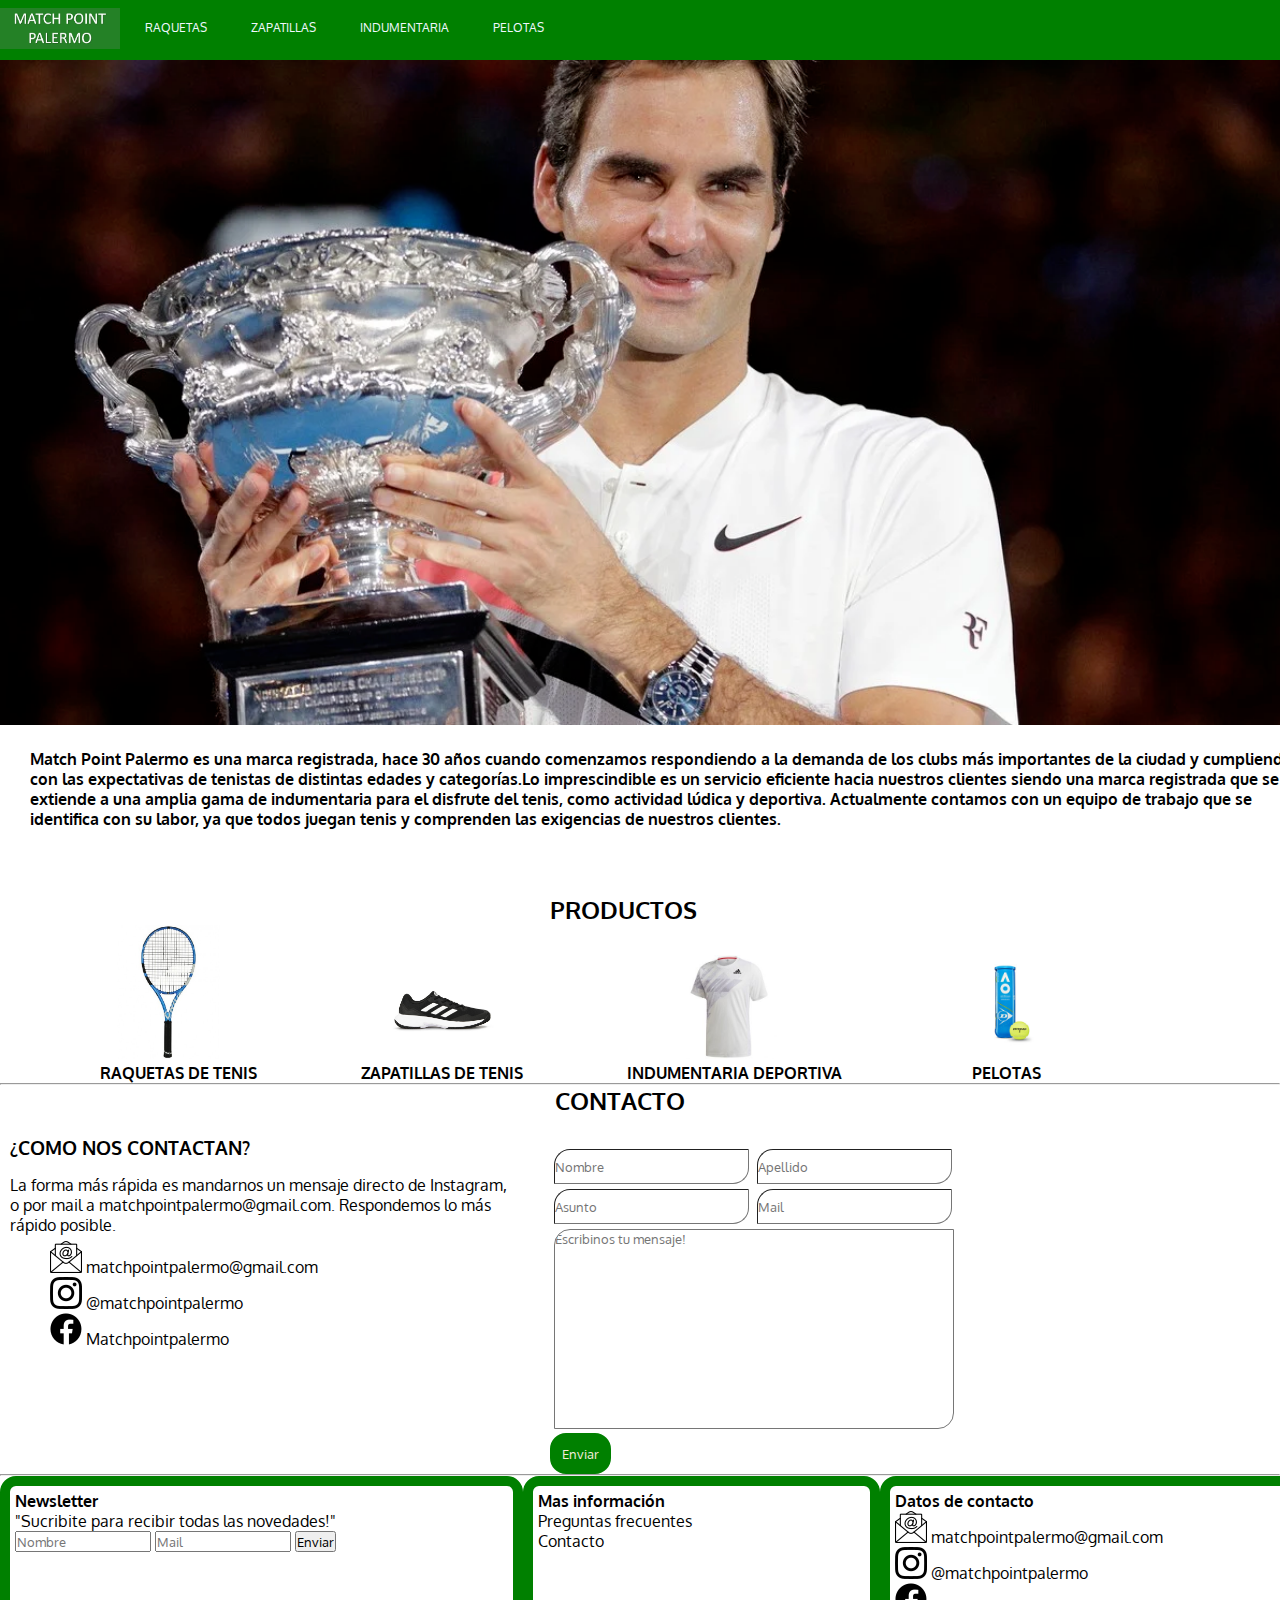
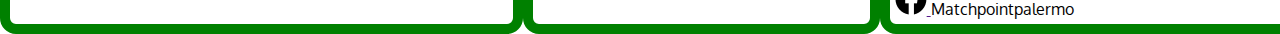
<file: index.html>
<!DOCTYPE html>
<html lang="en">
<head>
    <meta charset="UTF-8">
    <meta http-equiv="X-UA-Compatible" content="IE=edge">
    <meta name="viewport" content="width=device-width, initial-scale=1.0">
    <title>Match Point Palermo</title>
    <link rel="stylesheet" href="./css/style.css">
    <link rel="shortcut icon" href="./assets/img/tennis-balls.png" type="image/x-icon">
    <link href="https://fonts.googleapis.com/css2?family=Oxygen&display=swap" rel="stylesheet">
</head>
<body>
    <header>
        <div class="logo">
            <a href="./index.html"><img src="./assets/img/NUEVO-LOGO-MATCH-POINT-PALERMO.jpg"></a>
        </div>
        <nav class="menu">
            <ul class="los5html">
                <li><a href="./pages/raquetas.html">RAQUETAS</a></li>
                <li><a href="./pages/calzado.html">ZAPATILLAS</a></li>
                <li><a href="./pages/indumentaria.html">INDUMENTARIA</a></li>
                <li><a href="./pages/pelotastenis.html">PELOTAS</a></li>
            </ul>
        </nav>
    </header>
    <img src="./assets/img/federer-australian-open-2017.png" class="federer-campeon">
    <main>
        <section class="section-principal">
            <article>
                <div class="marca">
                <p>
                    Match Point Palermo es una marca registrada, hace 30 años cuando comenzamos respondiendo a la demanda de los clubs más importantes de la ciudad y cumpliendo con las expectativas de tenistas de distintas edades y categorías.Lo imprescindible es un servicio eficiente hacia nuestros clientes siendo una marca registrada que se extiende a una amplia gama de indumentaria para el disfrute del tenis, como actividad lúdica y deportiva. Actualmente contamos con un equipo de trabajo que se identifica con su labor, ya que todos juegan tenis y comprenden las exigencias de nuestros clientes.
                </p>
                </div>
            </article>
        </section>
        <section class="todos-los-productos">
            <div>
            <section class="titulo-productos">
                <h2>PRODUCTOS</h2>
            </section>
            </div>
            <div class="contenedor-productos">
            <section class="section-productos">
                <div>
                <section class="section-productosRaquetas">
                   <img src="./assets/img/raqueta-babolat-pure-drive-300gr.jpg"><h4>RAQUETAS DE TENIS</h4>
                </section>
                </div>
                <div>
                <section class="section-productosZapatillas">
                    <img src="./assets/img/Adidas.jpg"><h4>ZAPATILLAS DE TENIS</h4>
                </section>
                </div>
                <div>
                <section class="section-productosIndumentaria">
                     <img src="./assets/img/remera-tenis-hombre-adidas-flif-print-t-hr-a-gg3744-5.jpg"><h4>INDUMENTARIA DEPORTIVA</h4>
                </section>
                </div>
                <div>
                <section class="section-productosPelotas">
                    <img src="./assets/img/pelotas-australian-open.jpg"><h4>PELOTAS</h4>
                </section>   
                </div>            
            </section>            
            </div>
            <hr>                    
        </section>
        <section class="section-contacto">
            <div>
                <section class="section-contacto-titulo">
                    <h2>CONTACTO</h2>
                    <br>
                </section>
            </div>
            <div>
                <section class="section2-contacto">
                    <div>
                    <section class="section2-contacto-texto">
                        <h3>¿COMO NOS CONTACTAN?</h3>
                        <p>La forma más rápida es mandarnos un mensaje directo de Instagram, o por mail a matchpointpalermo@gmail.com. Respondemos lo más rápido posible.</p>
                        <ul>
                            <li><img src="./assets/img/email2.png"> matchpointpalermo@gmail.com</li>
                            <li><img src="./assets/img/instagram2.png"> @matchpointpalermo</li>
                            <li><img src="./assets/img/facebook2.png"> Matchpointpalermo</li>
                        </ul>                    
                    </section>
                    <section class="section3-contacto-formulario">
                        <form>
                            <div>
                                <label for="nombre"></label>
                                <input class="contactoFormularioPartes" type="text" placeholder="Nombre" name="nombre">
                                <label for="apellido"></label>
                                <input class="contactoFormularioPartes" type="text" placeholder="Apellido" name="apellido">
                            </div>
                            <div>
                                <label for="asunto"></label>
                                <input class="contactoFormularioPartesDos" type="text" placeholder="Asunto" name="asunto">
                                <label for="email"></label>
                                <input class="contactoFormularioPartesDos" type="text" placeholder="Mail" name="email">
                            </div>
                            <div>
                                <label for="comentario"></label>
                                <textarea name="comentario" id="" cols="50" rows="20" placeholder="Escribinos tu mensaje!"></textarea>
                            </div>
                            <input class="botonEnviar" type="submit" value="Enviar">
                        </form>
                    </section>
                    </div>
                </section>
            </div>
        </section>       
    </main>
    <hr>
    <footer>
        <section class="news">
            <h4>Newsletter</h4>
            "Sucribite para recibir todas las novedades!"
            <div>
                <form>
                    <label class="newsletterform_margin" for="nombre"></label>
                    <input class="newsletterForm" type="text" placeholder="Nombre" name="nombre">
                    <label for="email"></label>
                    <input class="newsletterFormDos" type="email" placeholder="Mail" name="email" required="">
                    <input class="enviar" type="submit" value="Enviar">
                </form>
            </div>
        </section>
        <section class="preguntasFrecuentes">
            <h4>Mas información</h4>
            <ul>
                <li class="preguntasFrecuentes__1">
                    <a href="">Preguntas frecuentes</a>
                </li>
                <li class="preguntasFrecuentes__2">
                    <a href="">Contacto</a>
                </li>
            </ul>
        </section>
        <section class="datos">
            <h4>Datos de contacto</h4>
            <ul>
                <li><img src="./assets/img/email2.png"> matchpointpalermo@gmail.com</li> <!--Aca va la dirección de mail del local de tenis y un icono de email-->
                <li><a href=""><img src="./assets/img/instagram2.png"></a> @matchpointpalermo</li> <!--Aca iria el perfil comercial de instagram y el icono de ig-->
                <li><a href=""><!--Aca iría la fanpage de facebook-->
                    <img src="./assets/img/facebook2.png"><!--Acá iría el icono de facebook-->
                </a>
                Matchpointpalermo 
                </li> 
            </ul>
        </section>
    </footer>
</body>
</html>
</file>
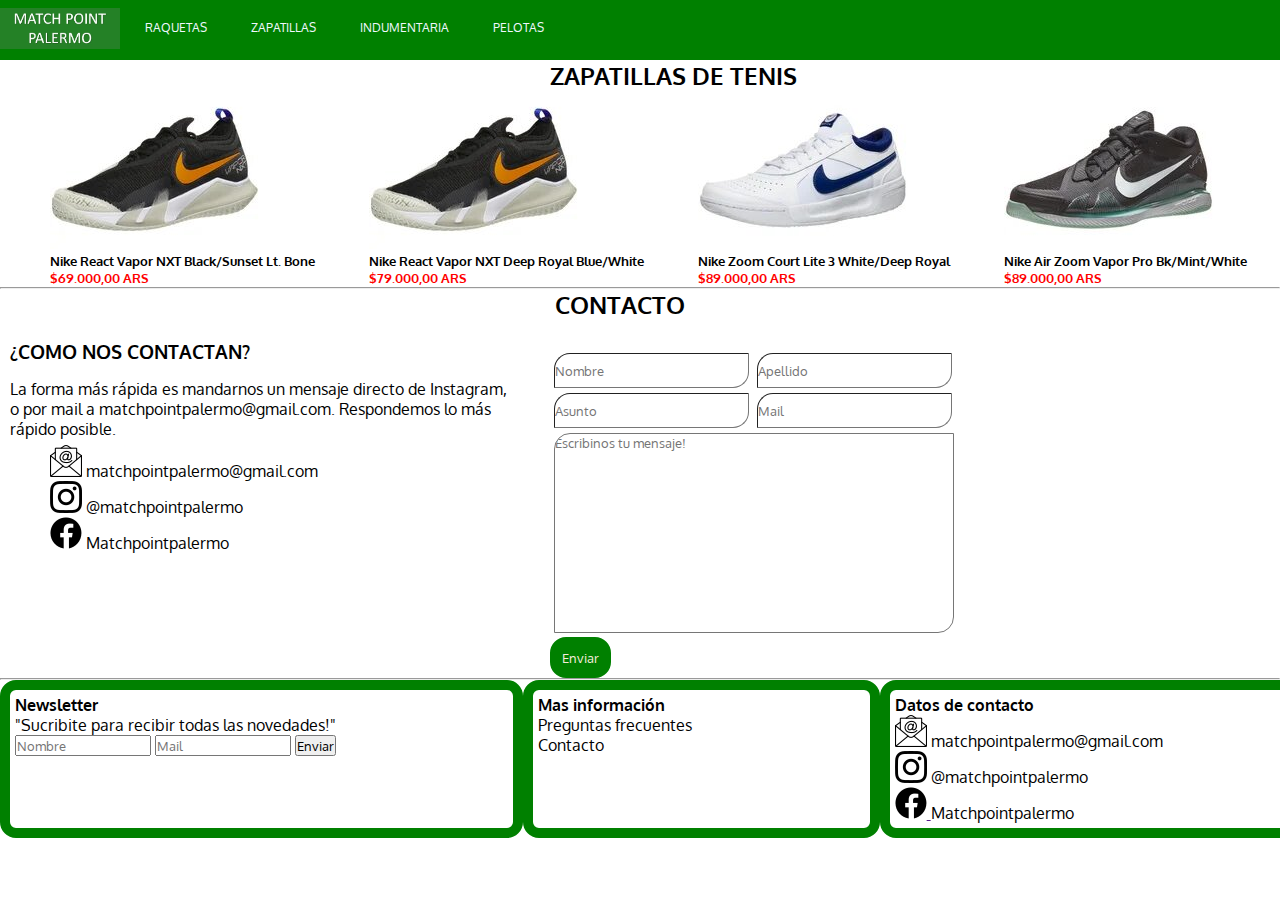
<file: pages/calzado.html>
<!DOCTYPE html>
<html lang="en">
<head>
    <meta charset="UTF-8">
    <meta http-equiv="X-UA-Compatible" content="IE=edge">
    <meta name="viewport" content="width=device-width, initial-scale=1.0">
    <title>Zapatillas de tenis</title>
    <link rel="stylesheet" href="../css/style.css">
    <link rel="shortcut icon" href="../assets/img/tennis-balls.png" type="image/x-icon">
    <link href="https://fonts.googleapis.com/css2?family=Oxygen&display=swap" rel="stylesheet">
</head>
<body>
    <header>
        <div class="logo">
            <a href="../index.html"><img src="../assets/img/NUEVO-LOGO-MATCH-POINT-PALERMO.jpg"></a>
        </div>
        <nav class="menu">
            <ul class="los5html">
                <li><a href="../pages/raquetas.html">RAQUETAS</a></li>
                <li><a href="../pages/calzado.html">ZAPATILLAS</a></li>
                <li><a href="../pages/indumentaria.html">INDUMENTARIA</a></li>
                <li><a href="../pages/pelotastenis.html">PELOTAS</a></li>
            </ul>
        </nav>
    </header>
    <main>
        <section class="todos-los-productos">
            <div>
            <section class="titulo-productos">
                <h2>ZAPATILLAS DE TENIS</h2>
            </section>
            </div>
            <div class="contenedor-calzado">
                <section class="section-calzado">
                    <div>
                    <section class="section-calzadoModeloUno">
                       <img src="../assets/img/zapatillas/zapatilla-nike-react-vapor-nxt-black-sunset-lt-bone-mens-shoe.jpg">
                       <h4>Nike React Vapor NXT Black/Sunset Lt. Bone</h4>
                       <h5><span>$69.000,00 ARS</span></h5>
                    </section>
                    </div>
                    <div>
                    <section class="section-calzadoModeloDos">
                        <img src="../assets/img/zapatillas/zapatilla-nike-react-vapor-nxt-black-sunset-lt-bone-mens-shoe.jpg">
                        <h4>Nike React Vapor NXT Deep Royal Blue/White</h4>
                        <h5><span>$79.000,00 ARS</span></h5>
                    </section>
                    </div>
                    <div>
                    <section class="section-calzadoModeloTres">
                         <img src="../assets/img/zapatillas/zapatilla-nike-zoom-court-lite-3-white-deep-royal-mens-shoe.jpg">
                         <h4>Nike Zoom Court Lite 3 White/Deep Royal</h4>
                         <h5><span>$89.000,00 ARS</span></h5>
                    </section>
                    </div>
                    <div>
                    <section class="section-calzadoModeloCuatro">
                        <img src="../assets/img/zapatillas/zapatilla-nike-air-zoom-vapor-pro-bk-mint-white-mens-shoe.jpg">
                        <h4>Nike Air Zoom Vapor Pro Bk/Mint/White</h4>
                        <h5><span>$89.000,00 ARS</span></h5>
                </section>   
                </div>            
            </section>            
            </div>                      
        </section>
        <hr>
        <section class="section-contacto">
            <div>
                <section class="section-contacto-titulo">
                    <h2>CONTACTO</h2>
                    <br>
                </section>
            </div>
            <div>
                <section class="section2-contacto">
                    <div>
                    <section class="section2-contacto-texto">
                        <h3>¿COMO NOS CONTACTAN?</h3>
                        <p>La forma más rápida es mandarnos un mensaje directo de Instagram, o por mail a matchpointpalermo@gmail.com. Respondemos lo más rápido posible.</p>
                        <ul>
                            <li><img src="../assets/img/email2.png"> matchpointpalermo@gmail.com</li>
                            <li><img src="../assets/img/instagram2.png"> @matchpointpalermo</li>
                            <li><img src="../assets/img/facebook2.png"> Matchpointpalermo</li>
                        </ul>                    
                    </section>
                    <section class="section3-contacto-formulario">
                        <form>
                            <div>
                                <label for="nombre"></label>
                                <input class="contactoFormularioPartes" type="text" placeholder="Nombre" name="nombre">
                                <label for="apellido"></label>
                                <input class="contactoFormularioPartes" type="text" placeholder="Apellido" name="apellido">
                            </div>
                            <div>
                                <label for="asunto"></label>
                                <input class="contactoFormularioPartesDos" type="text" placeholder="Asunto" name="asunto">
                                <label for="email"></label>
                                <input class="contactoFormularioPartesDos" type="text" placeholder="Mail" name="email">
                            </div>
                            <div>
                                <label for="comentario"></label>
                                <textarea name="comentario" id="" cols="50" rows="20" placeholder="Escribinos tu mensaje!"></textarea>
                            </div>
                            <input class="botonEnviar" type="submit" value="Enviar">
                        </form>
                    </section>
                    </div>
                </section>
            </div>
        </section>       
    </main>
    <hr>
    <footer>
        <section class="news">
            <h4>Newsletter</h4>
            "Sucribite para recibir todas las novedades!"
            <div>
                <form>
                    <label class="newsletterform_margin" for="nombre"></label>
                    <input class="newsletterForm" type="text" placeholder="Nombre" name="nombre">
                    <label for="email"></label>
                    <input class="newsletterFormDos" type="email" placeholder="Mail" name="email" required="">
                    <input class="enviar" type="submit" value="Enviar">
                </form>
            </div>
        </section>
        <section class="preguntasFrecuentes">
            <h4>Mas información</h4>
            <ul>
                <li class="preguntasFrecuentes__1">
                    <a href="">Preguntas frecuentes</a>
                </li>
                <li class="preguntasFrecuentes__2">
                    <a href="">Contacto</a>
                </li>
            </ul>
        </section>
        <section class="datos">
            <h4>Datos de contacto</h4>
            <ul>
                <li><img src="../assets/img/email2.png"> matchpointpalermo@gmail.com</li> <!--Aca va la dirección de mail del local de tenis y un icono de email-->
                <li><a href=""><img src="../assets/img/instagram2.png"></a> @matchpointpalermo</li> <!--Aca iria el perfil comercial de instagram y el icono de ig-->
                <li><a href=""><!--Aca iría la fanpage de facebook-->
                    <img src="../assets/img/facebook2.png"><!--Acá iría el icono de facebook-->
                </a>
                Matchpointpalermo 
                </li> 
            </ul>
        </section>
    </footer>
</body>
</html>
</file>
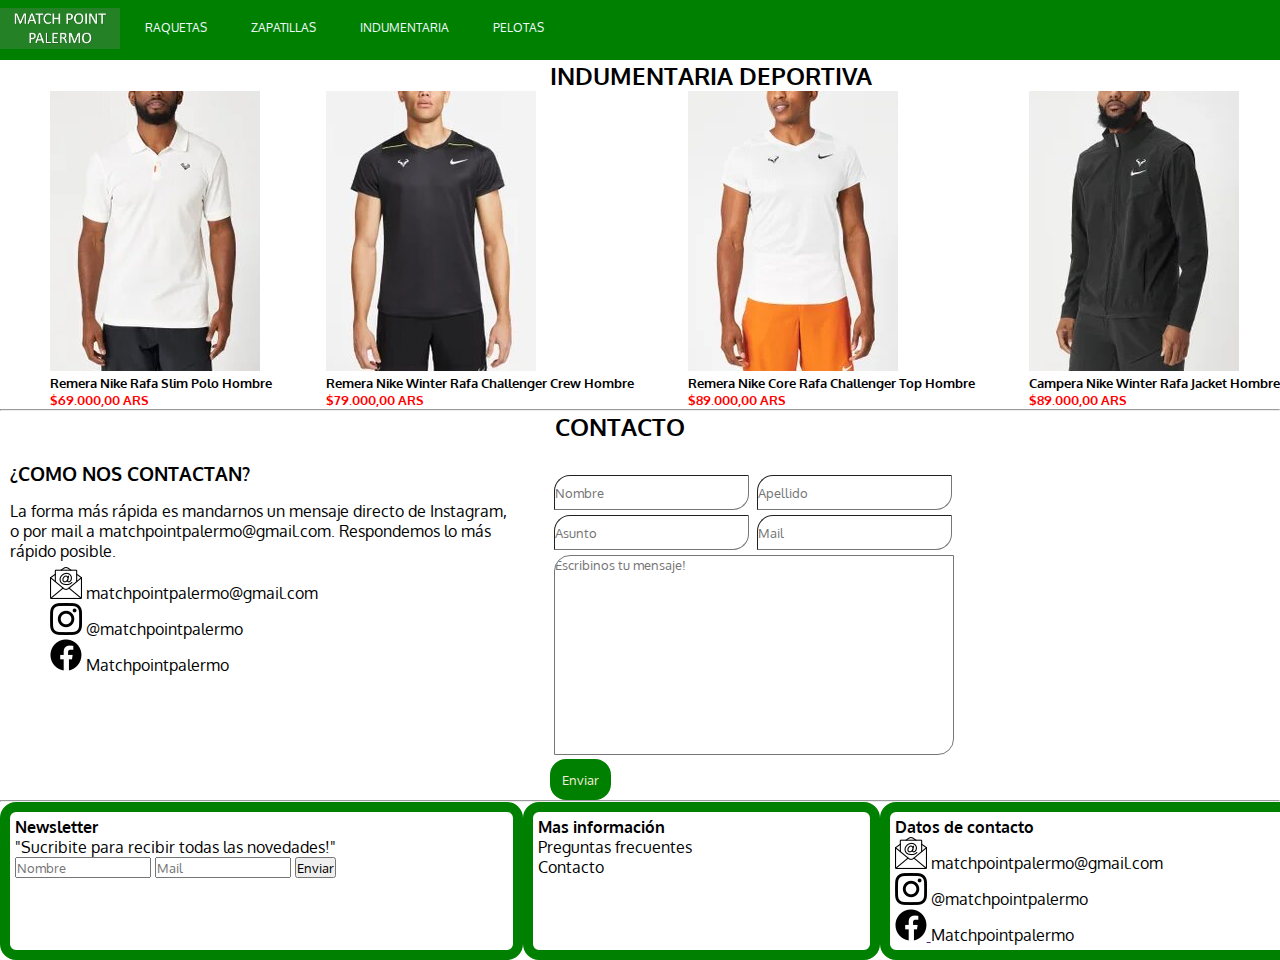
<file: pages/indumentaria.html>
<!DOCTYPE html>
<html lang="en">
<head>
    <meta charset="UTF-8">
    <meta http-equiv="X-UA-Compatible" content="IE=edge">
    <meta name="viewport" content="width=device-width, initial-scale=1.0">
    <title>Indumentaria Deportiva</title>
    <link rel="stylesheet" href="../css/style.css">
    <link rel="shortcut icon" href="../assets/img/tennis-balls.png" type="image/x-icon">
    <link href="https://fonts.googleapis.com/css2?family=Oxygen&display=swap" rel="stylesheet">
</head>
<body>
    <header>
        <div class="logo">
            <a href="../index.html"><img src="../assets/img/NUEVO-LOGO-MATCH-POINT-PALERMO.jpg"></a>
        </div>
        <nav class="menu">
            <ul class="los5html">
                <li><a href="../pages/raquetas.html">RAQUETAS</a></li>
                <li><a href="../pages/calzado.html">ZAPATILLAS</a></li>
                <li><a href="../pages/indumentaria.html">INDUMENTARIA</a></li>
                <li><a href="../pages/pelotastenis.html">PELOTAS</a></li>
            </ul>
        </nav>
    </header>
    <main>
        <section class="todos-los-productos">
            <div>
            <section class="titulo-productos">
                <h2>INDUMENTARIA DEPORTIVA</h2>
            </section>
            </div>
            <div class="contenedor-indumentaria">
                <section class="section-indumentaria">
                    <div>
                    <section class="section-indumentariaModeloUno">
                       <img src="../assets/img/indumentaria/remera-nike-mens-Rafa-Slim-Polo.jpg">
                       <h4>Remera Nike Rafa Slim Polo Hombre </h4>
                       <h5><span>$69.000,00 ARS</span></h5>
                    </section>
                    </div>
                    <div>
                    <section class="section-indumentariaModeloDos">
                        <img src="../assets/img/indumentaria/remera-nike-mens-winter-rafa-challenger-crew.jpg">
                        <h4>Remera Nike Winter Rafa Challenger Crew Hombre</h4>
                        <h5><span>$79.000,00 ARS</span></h5>
                    </section>
                    </div>
                    <div>
                    <section class="section-indumentariaModeloTres">
                         <img src="../assets/img/indumentaria/remera-nike-mens-core-rafa-challenger-top.jpg">
                         <h4>Remera Nike Core Rafa Challenger Top Hombre</h4>
                         <h5><span>$89.000,00 ARS</span></h5>
                    </section>
                    </div>
                    <div>
                    <section class="section-indumentariaModeloCuatro">
                        <img src="../assets/img/indumentaria/remera-nike-mens-winter-rafa-jacket.jpg">
                        <h4>Campera Nike Winter Rafa Jacket Hombre</h4>
                        <h5><span>$89.000,00 ARS</span></h5>
                </section>   
                </div>            
            </section>            
            </div>                     
        </section>
        <hr>
        <section class="section-contacto">
            <div>
                <section class="section-contacto-titulo">
                    <h2>CONTACTO</h2>
                    <br>
                </section>
            </div>
            <div>
                <section class="section2-contacto">
                    <div>
                    <section class="section2-contacto-texto">
                        <h3>¿COMO NOS CONTACTAN?</h3>
                        <p>La forma más rápida es mandarnos un mensaje directo de Instagram, o por mail a matchpointpalermo@gmail.com. Respondemos lo más rápido posible.</p>
                        <ul>
                            <li><img src="../assets/img/email2.png"> matchpointpalermo@gmail.com</li>
                            <li><img src="../assets/img/instagram2.png"> @matchpointpalermo</li>
                            <li><img src="../assets/img/facebook2.png"> Matchpointpalermo</li>
                        </ul>                    
                    </section>
                    <section class="section3-contacto-formulario">
                        <form>
                            <div>
                                <label for="nombre"></label>
                                <input class="contactoFormularioPartes" type="text" placeholder="Nombre" name="nombre">
                                <label for="apellido"></label>
                                <input class="contactoFormularioPartes" type="text" placeholder="Apellido" name="apellido">
                            </div>
                            <div>
                                <label for="asunto"></label>
                                <input class="contactoFormularioPartesDos" type="text" placeholder="Asunto" name="asunto">
                                <label for="email"></label>
                                <input class="contactoFormularioPartesDos" type="text" placeholder="Mail" name="email">
                            </div>
                            <div>
                                <label for="comentario"></label>
                                <textarea name="comentario" id="" cols="50" rows="20" placeholder="Escribinos tu mensaje!"></textarea>
                            </div>
                            <input class="botonEnviar" type="submit" value="Enviar">
                        </form>
                    </section>
                    </div>
                </section>
            </div>
        </section>       
    </main>
    <hr>
    <footer>
        <section class="news">
            <h4>Newsletter</h4>
            "Sucribite para recibir todas las novedades!"
            <div>
                <form>
                    <label class="newsletterform_margin" for="nombre"></label>
                    <input class="newsletterForm" type="text" placeholder="Nombre" name="nombre">
                    <label for="email"></label>
                    <input class="newsletterFormDos" type="email" placeholder="Mail" name="email" required="">
                    <input class="enviar" type="submit" value="Enviar">
                </form>
            </div>
        </section>
        <section class="preguntasFrecuentes">
            <h4>Mas información</h4>
            <ul>
                <li class="preguntasFrecuentes__1">
                    <a href="">Preguntas frecuentes</a>
                </li>
                <li class="preguntasFrecuentes__2">
                    <a href="">Contacto</a>
                </li>
            </ul>
        </section>
        <section class="datos">
            <h4>Datos de contacto</h4>
            <ul>
                <li><img src="../assets/img/email2.png"> matchpointpalermo@gmail.com</li> <!--Aca va la dirección de mail del local de tenis y un icono de email-->
                <li><a href=""><img src="../assets/img/instagram2.png"></a> @matchpointpalermo</li> <!--Aca iria el perfil comercial de instagram y el icono de ig-->
                <li><a href=""><!--Aca iría la fanpage de facebook-->
                    <img src="../assets/img/facebook2.png"><!--Acá iría el icono de facebook-->
                </a>
                Matchpointpalermo 
                </li> 
            </ul>
        </section>
    </footer>
</body>
</html>
</file>
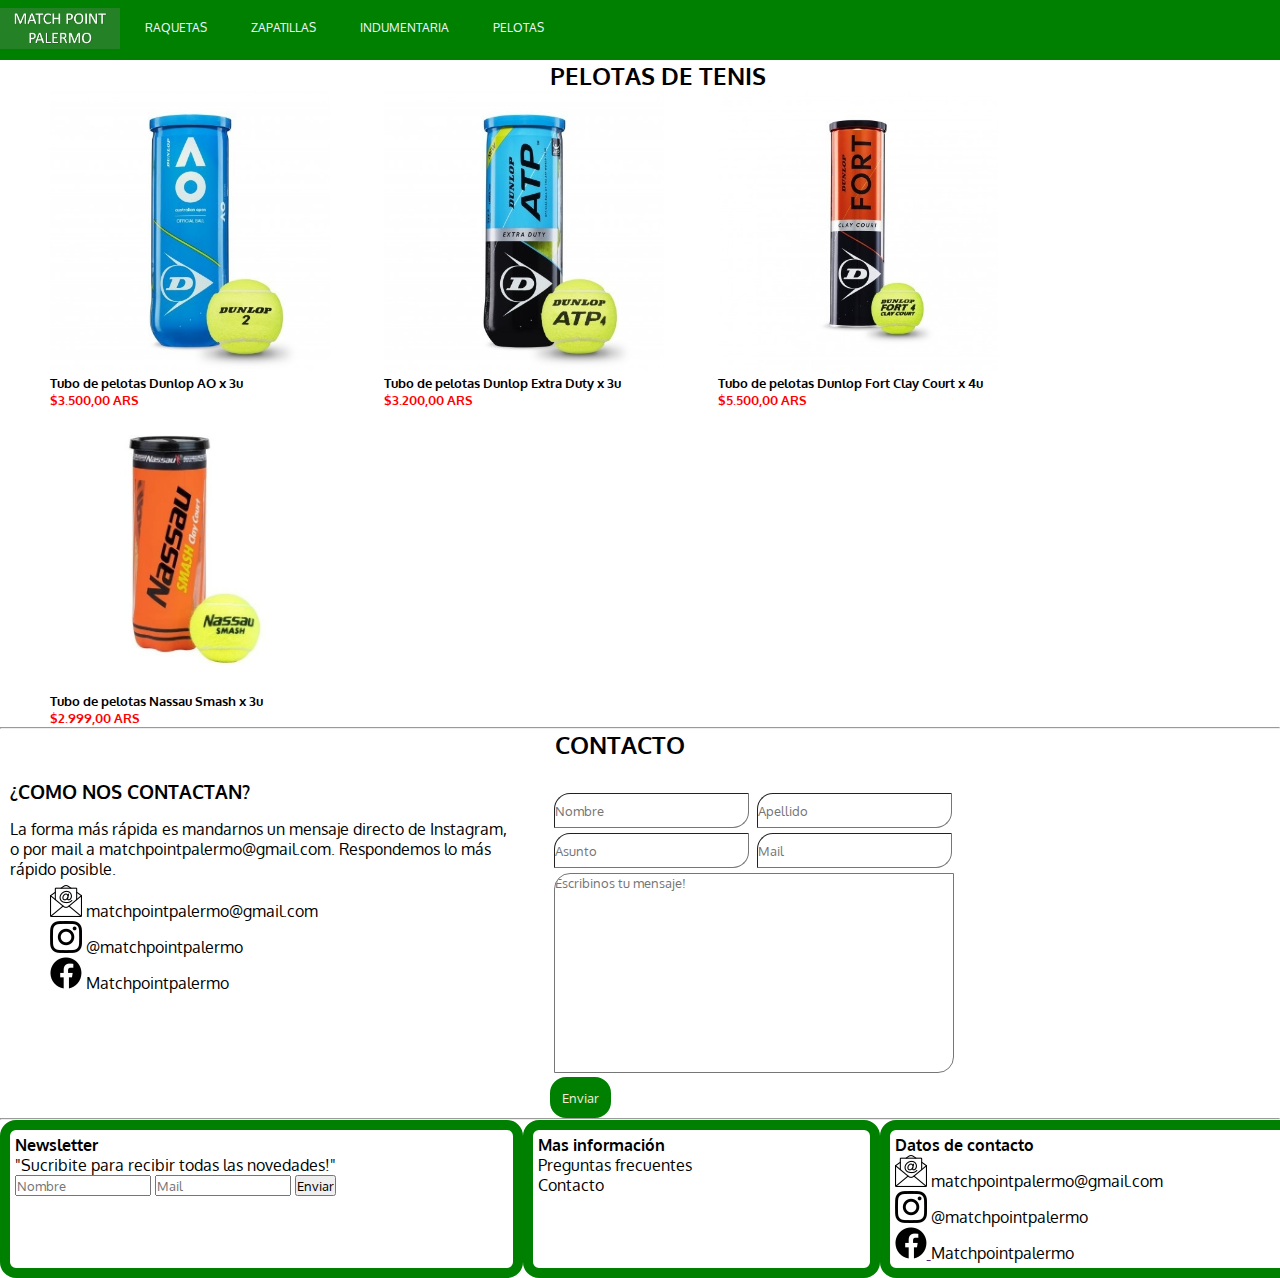
<file: pages/pelotastenis.html>
<!DOCTYPE html>
<html lang="en">
<head>
    <meta charset="UTF-8">
    <meta http-equiv="X-UA-Compatible" content="IE=edge">
    <meta name="viewport" content="width=device-width, initial-scale=1.0">
    <title>Pelotas de tenis</title>
    <link rel="stylesheet" href="../css/style.css">
    <link rel="shortcut icon" href="../assets/img/tennis-balls.png" type="image/x-icon">
    <link href="https://fonts.googleapis.com/css2?family=Oxygen&display=swap" rel="stylesheet">
</head>
<body>
    <header>
        <div class="logo">
            <a href="../index.html"><img src="../assets/img/NUEVO-LOGO-MATCH-POINT-PALERMO.jpg"></a>
        </div>
        <nav class="menu">
            <ul class="los5html">
                <li><a href="../pages/raquetas.html">RAQUETAS</a></li>
                <li><a href="../pages/calzado.html">ZAPATILLAS</a></li>
                <li><a href="../pages/indumentaria.html">INDUMENTARIA</a></li>
                <li><a href="../pages/pelotastenis.html">PELOTAS</a></li>
            </ul>
        </nav>
    </header>
    <main>
        <section class="todos-los-productos">
            <div>
            <section class="titulo-productos">
                <h2>PELOTAS DE TENIS</h2>
            </section>
            </div>
            <div class="contenedor-pelotastenis">
                <section class="section-pelotastenis">
                    <div>
                    <section class="section-pelotastenisModeloUno">
                       <img src="../assets/img/pelotas/pelotas-tenis-dunlop-australian-open-tubox3.jpg">
                       <h4>Tubo de pelotas Dunlop AO x 3u </h4>
                       <h5><span>$3.500,00 ARS</span></h5>
                    </section>
                    </div>
                    <div>
                    <section class="section-pelotastenisModeloDos">
                        <img src="../assets/img/pelotas/pelotas-tenis-dunlop-extra-duty-tubox3.jpg">
                        <h4>Tubo de pelotas Dunlop Extra Duty x 3u</h4>
                        <h5><span>$3.200,00 ARS</span></h5>
                    </section>
                    </div>
                    <div>
                    <section class="section-pelotastenisModeloTres">
                         <img src="../assets/img/pelotas/pelotas-tenis-dunlop-fort-clay-court-tubox4.jpg">
                         <h4>Tubo de pelotas Dunlop Fort Clay Court x 4u</h4>
                         <h5><span>$5.500,00 ARS</span></h5>
                    </section>
                    </div>
                    <div>
                    <section class="section-pelotastenisModeloCuatro">
                        <img src="../assets/img/pelotas/pelotas-tenis-nassau-smash-tubox3.jpg">
                        <h4>Tubo de pelotas Nassau Smash x 3u</h4>
                        <h5><span>$2.999,00 ARS</span></h5>
                </section>   
                </div>            
            </section>            
            </div>                      
        </section>
        <hr>
        <section class="section-contacto">
            <div>
                <section class="section-contacto-titulo">
                    <h2>CONTACTO</h2>
                    <br>
                </section>
            </div>
            <div>
                <section class="section2-contacto">
                    <div>
                    <section class="section2-contacto-texto">
                        <h3>¿COMO NOS CONTACTAN?</h3>
                        <p>La forma más rápida es mandarnos un mensaje directo de Instagram, o por mail a matchpointpalermo@gmail.com. Respondemos lo más rápido posible.</p>
                        <ul>
                            <li><img src="../assets/img/email2.png"> matchpointpalermo@gmail.com</li>
                            <li><img src="../assets/img/instagram2.png"> @matchpointpalermo</li>
                            <li><img src="../assets/img/facebook2.png"> Matchpointpalermo</li>
                        </ul>                    
                    </section>
                    <section class="section3-contacto-formulario">
                        <form>
                            <div>
                                <label for="nombre"></label>
                                <input class="contactoFormularioPartes" type="text" placeholder="Nombre" name="nombre">
                                <label for="apellido"></label>
                                <input class="contactoFormularioPartes" type="text" placeholder="Apellido" name="apellido">
                            </div>
                            <div>
                                <label for="asunto"></label>
                                <input class="contactoFormularioPartesDos" type="text" placeholder="Asunto" name="asunto">
                                <label for="email"></label>
                                <input class="contactoFormularioPartesDos" type="text" placeholder="Mail" name="email">
                            </div>
                            <div>
                                <label for="comentario"></label>
                                <textarea name="comentario" id="" cols="50" rows="20" placeholder="Escribinos tu mensaje!"></textarea>
                            </div>
                            <input class="botonEnviar" type="submit" value="Enviar">
                        </form>
                    </section>
                    </div>
                </section>
            </div>
        </section>       
    </main>
    <hr>
    <footer>
        <section class="news">
            <h4>Newsletter</h4>
            "Sucribite para recibir todas las novedades!"
            <div>
                <form>
                    <label class="newsletterform_margin" for="nombre"></label>
                    <input class="newsletterForm" type="text" placeholder="Nombre" name="nombre">
                    <label for="email"></label>
                    <input class="newsletterFormDos" type="email" placeholder="Mail" name="email" required="">
                    <input class="enviar" type="submit" value="Enviar">
                </form>
            </div>
        </section>
        <section class="preguntasFrecuentes">
            <h4>Mas información</h4>
            <ul>
                <li class="preguntasFrecuentes__1">
                    <a href="">Preguntas frecuentes</a>
                </li>
                <li class="preguntasFrecuentes__2">
                    <a href="">Contacto</a>
                </li>
            </ul>
        </section>
        <section class="datos">
            <h4>Datos de contacto</h4>
            <ul>
                <li><img src="../assets/img/email2.png"> matchpointpalermo@gmail.com</li> <!--Aca va la dirección de mail del local de tenis y un icono de email-->
                <li><a href=""><img src="../assets/img/instagram2.png"></a> @matchpointpalermo</li> <!--Aca iria el perfil comercial de instagram y el icono de ig-->
                <li><a href=""><!--Aca iría la fanpage de facebook-->
                    <img src="../assets/img/facebook2.png"><!--Acá iría el icono de facebook-->
                </a>
                Matchpointpalermo 
                </li> 
            </ul>
        </section>
    </footer>
</body>
</html>
</file>
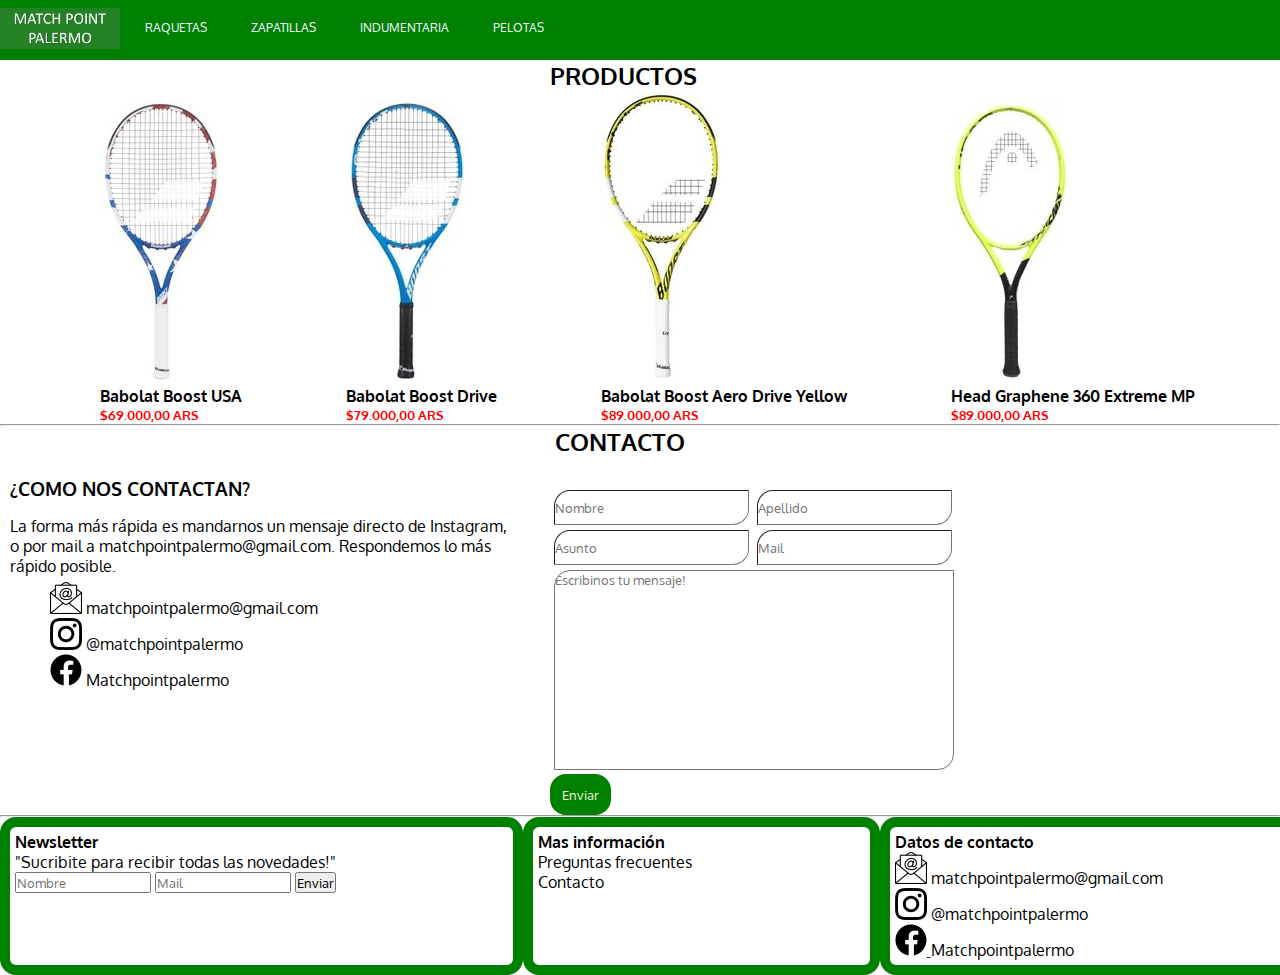
<file: pages/raquetas.html>
<!DOCTYPE html>
<html lang="en">
<head>
    <meta charset="UTF-8">
    <meta http-equiv="X-UA-Compatible" content="IE=edge">
    <meta name="viewport" content="width=device-width, initial-scale=1.0">
    <title>Raquetas de tenis</title>
    <link rel="stylesheet" href="../css/style.css">
    <link rel="shortcut icon" href="../assets/img/tennis-balls.png" type="image/x-icon">
    <link href="https://fonts.googleapis.com/css2?family=Oxygen&display=swap" rel="stylesheet">
</head>
<body>
    <header>
        <div class="logo">
            <a href="../index.html"><img src="../assets/img/NUEVO-LOGO-MATCH-POINT-PALERMO.jpg"></a>
        </div>
        <nav class="menu">
            <ul class="los5html">
                <li><a href="../pages/raquetas.html">RAQUETAS</a></li>
                <li><a href="../pages/calzado.html">ZAPATILLAS</a></li>
                <li><a href="../pages/indumentaria.html">INDUMENTARIA</a></li>
                <li><a href="../pages/pelotastenis.html">PELOTAS</a></li>
            </ul>
        </nav>
    </header>
    <main>
        <section class="todos-los-productos">
            <div>
            <section class="titulo-productos">
                <h2>PRODUCTOS</h2>
            </section>
            </div>
            <div class="contenedor-raquetas">
                <section class="section-raquetas">
                    <div>
                    <section class="section-raquetasModeloUno">
                       <img src="../assets/img/raquetas/raqueta-babolat-boost-usa.jpg">
                       <h4>Babolat Boost USA</h4>
                       <h5><span>$69.000,00 ARS</span></h5>
                    </section>
                    </div>
                    <div>
                    <section class="section-raquetasModeloDos">
                        <img src="../assets/img/raquetas/raqueta-babolat-boost-drive.jpg">
                        <h4>Babolat Boost Drive</h4>
                        <h5><span>$79.000,00 ARS</span></h5>
                    </section>
                    </div>
                    <div>
                    <section class="section-raquetasModeloTres">
                         <img src="../assets/img/raquetas/raqueta-babolat-boost-aero-yellow.jpg">
                         <h4>Babolat Boost Aero Drive Yellow</h4>
                         <h5><span>$89.000,00 ARS</span></h5>
                    </section>
                    </div>
                    <div>
                    <section class="section-raquetasModeloCuatro">
                        <img src="../assets/img/raquetas/raqueta-head-graphene-360-mp.jpg">
                        <h4>Head Graphene 360 Extreme MP</h4>
                        <h5><span>$89.000,00 ARS</span></h5>
                </section>   
                </div>            
            </section>            
            </div>                       
        </section>
        <hr>
        <section class="section-contacto">
            <div>
                <section class="section-contacto-titulo">
                    <h2>CONTACTO</h2>
                    <br>
                </section>
            </div>
            <div>
                <section class="section2-contacto">
                    <div>
                    <section class="section2-contacto-texto">
                        <h3>¿COMO NOS CONTACTAN?</h3>
                        <p>La forma más rápida es mandarnos un mensaje directo de Instagram, o por mail a matchpointpalermo@gmail.com. Respondemos lo más rápido posible.</p>
                        <ul>
                            <li><img src="../assets/img/email2.png"> matchpointpalermo@gmail.com</li>
                            <li><img src="../assets/img/instagram2.png"> @matchpointpalermo</li>
                            <li><img src="../assets/img/facebook2.png"> Matchpointpalermo</li>
                        </ul>                    
                    </section>
                    <section class="section3-contacto-formulario">
                        <form>
                            <div>
                                <label for="nombre"></label>
                                <input class="contactoFormularioPartes" type="text" placeholder="Nombre" name="nombre">
                                <label for="apellido"></label>
                                <input class="contactoFormularioPartes" type="text" placeholder="Apellido" name="apellido">
                            </div>
                            <div>
                                <label for="asunto"></label>
                                <input class="contactoFormularioPartesDos" type="text" placeholder="Asunto" name="asunto">
                                <label for="email"></label>
                                <input class="contactoFormularioPartesDos" type="text" placeholder="Mail" name="email">
                            </div>
                            <div>
                                <label for="comentario"></label>
                                <textarea name="comentario" id="" cols="50" rows="20" placeholder="Escribinos tu mensaje!"></textarea>
                            </div>
                            <input class="botonEnviar" type="submit" value="Enviar">
                        </form>
                    </section>
                    </div>
                </section>
            </div>
        </section>       
    </main>
    <hr>
    <footer>
        <section class="news">
            <h4>Newsletter</h4>
            "Sucribite para recibir todas las novedades!"
            <div>
                <form>
                    <label class="newsletterform_margin" for="nombre"></label>
                    <input class="newsletterForm" type="text" placeholder="Nombre" name="nombre">
                    <label for="email"></label>
                    <input class="newsletterFormDos" type="email" placeholder="Mail" name="email" required="">
                    <input class="enviar" type="submit" value="Enviar">
                </form>
            </div>
        </section>
        <section class="preguntasFrecuentes">
            <h4>Mas información</h4>
            <ul>
                <li class="preguntasFrecuentes__1">
                    <a href="">Preguntas frecuentes</a>
                </li>
                <li class="preguntasFrecuentes__2">
                    <a href="">Contacto</a>
                </li>
            </ul>
        </section>
        <section class="datos">
            <h4>Datos de contacto</h4>
            <ul>
                <li><img src="../assets/img/email2.png"> matchpointpalermo@gmail.com</li> <!--Aca va la dirección de mail del local de tenis y un icono de email-->
                <li><a href=""><img src="../assets/img/instagram2.png"></a> @matchpointpalermo</li> <!--Aca iria el perfil comercial de instagram y el icono de ig-->
                <li><a href=""><!--Aca iría la fanpage de facebook-->
                    <img src="../assets/img/facebook2.png"><!--Acá iría el icono de facebook-->
                </a>
                Matchpointpalermo 
                </li> 
            </ul>
        </section>
    </footer>
</body>
</html>
</file>
<file: css/style.css>
* {
    margin: 0px;
    padding: 0px;
    box-sizing: border-box;
    font-family: 'Oxygen', sans-serif; 
}

header {
    width: 1349px;
    height: 60px;
}

.logo img {
    width: 120px;
    height: 41px;
    position: absolute;
    margin-top: 8px;
}

.menu {
    display: inline-block;
    color: aliceblue;
    background-color: rgb(0, 128, 0);
    font-family: 'Oxygen', sans-serif;
    width: 1349px;
    height: 60px;
    
}

.menu ul li {
    display: inline-block;
    margin-left: -25px;
    margin-right: 25px;
    text-align: center;
    list-style: none;
    padding: 20px; 
    font-size: 12px;
}

.menu ul li a {
    color: aliceblue;
    text-decoration: none;
}

.los5html {
    margin-left: 150px;
}

.federer-campeon {
    width: 1349px;
    height: 665px;
}

main section article .marca {
    width: 388px;
    height: 296px;
    padding-left: 20px;
    padding-top: 20px;
    text-align: left;
    font-weight: 700;
}


main .section-principal article .marca {
    width: 1300px;
    height: 165px;
    border-style: none;
    margin-left: 10px;
    
}

main .todos-los-productos .titulo-productos {
    display: inline-block;
    margin-left: 550px;
}

main .contenedor-productos div {
    display: inline-block;
    padding-left: 100px;
}


main .todos-los-productos .section-productos .section-productosRaquetas img {
    width: 137px;
    height: 134px;
}

main .todos-los-productos .section-productos .section-productosRaquetas h4 {
    text-decoration: none;
    color: rgb(0, 0, 0);
}

main .todos-los-productos .section-productos .section-productosZapatillas img {
    width: 103px;
    height: 98px;
    margin-left: 30px;
}

main .todos-los-productos .section-productos .section-productosZapatillas h4 {
    text-decoration: none;
    color: rgb(0, 0, 0);
}

main .todos-los-productos .section-productos .section-productosIndumentaria img {
    width: 104px;
    height: 104px;
    margin-left: 50px;
}

main .todos-los-productos .section-productos .section-productosIndumentaria h4 {
    text-decoration: none;
    color: rgb(0, 0, 0);
}

main .todos-los-productos .section-productos .section-productosPelotas img {
    width: 121px;
    height: 113px;
}

main .todos-los-productos .section-productos .section-productosPelotas h4 {
    text-align: center;
    text-decoration: none;
    color: rgb(0, 0, 0);
}

main .todos-los-productos .boton-todos-los-productos h4 {
    display: inline-block;
    margin-top: 50px;
    margin-bottom: 100px;
    margin-left: 525px;
    padding: 5px;
    text-align: center;
    border: 1px solid black;
    border-radius: 1rem;
}

main .section-contacto .section-contacto-titulo h2 {
    margin-left: 555px;
}

main .section-contacto .section2-contacto .section2-contacto-texto p {
    width: 500px;
    height: 50px;
    margin-left: 10px;
    margin-bottom: 1rem;
    margin-block-start: 1em;
    margin-block-end: 1em;
}

main .section-contacto .section2-contacto .section2-contacto-texto h3 {
    margin-left: 10px;
}

main .section-contacto .section2-contacto .section2-contacto-texto ul li {
    list-style: none;
    margin-left: 50px;
}

main .section-contacto .section2-contacto .section3-contacto-formulario .contactoFormularioPartes {
    width: 195px;
    padding-top: 8px;
    padding-bottom: 8px;
    margin-bottom: 5px;
    border-width: 0.1rem;
    border-top-left-radius: 1rem;
    border-bottom-right-radius: 1rem;
}

main .section-contacto .section2-contacto .section3-contacto-formulario .contactoFormularioPartesDos {
    width: 195px;
    padding-top: 8px;
    padding-bottom: 8px;
    margin-bottom: 5px;
    border-width: 0.1rem;
    border-top-left-radius: 1rem;
    border-bottom-right-radius: 1rem;    
}

main .section-contacto .section2-contacto .section3-contacto-formulario label {
    display: inline-block;
}

main .section-contacto .section2-contacto .section3-contacto-formulario textarea {
    height: 200px;
    resize: none;
    border-width: 0.1rem;
    border-top-left-radius: 1rem;
    border-bottom-right-radius: 1rem;
    width: 400px;
}

main .section-contacto .section2-contacto .section3-contacto-formulario .botonEnviar {
    color: #F4ECDC;
    background-color: rgb(0, 128, 0);
    border-color: rgb(0, 128, 0);
    border-style: solid;
    border-width: 2px;
    border-radius: 1rem;
    padding: 10px;    
}

main .section-contacto .section2-contacto .section3-contacto-formulario {
    margin-left: 550px;
    margin-top: -200px;

}

footer {
    width: 1350px;
    display: grid;
    grid-template-columns: auto auto;
    grid-template-rows: auto auto;
    grid-template-areas: "news PreguntasFrecuentes datos";
}

footer .news {
    box-sizing: border-box;
    width: 100%;
    border: solid rgb(0, 128, 0) 10px;
    border-radius: 1rem;
    padding: 5px;
    grid-area: news;
}

footer .preguntasFrecuentes {
    box-sizing: border-box;
    width: 100%;
    border: solid rgb(0, 128, 0) 10px;
    border-radius: 1rem;
    padding: 5px;
}

footer .preguntasFrecuentes li {
    list-style: none;
}

footer .preguntasFrecuentes li a {
    text-decoration: none;
    color: rgb(0, 0, 0);
}

footer .datos {
    box-sizing: border-box;
    width: 100%;
    border: solid rgb(0, 128, 0) 10px;
    border-radius: 1rem;
    padding: 5px;
}

footer .datos li {
    list-style: none;
}


/*Aca comienzo a poner las propiedades para el html de raquetas*/

main .contenedor-raquetas div {
    display: inline-block;
    padding-left: 100px;  
}

/*Aca va el color del titulo del modelo 1*/
main .todos-los-productos .section-raquetas .section-raquetasModeloUno h4 {
    color: rgb(0, 0, 0);
}

/*Aca va el color del texto del precio del modelo 1*/
main .todos-los-productos .section-raquetas .section-raquetasModeloUno h5 span {
    color: rgb(255, 0, 0);
}

/*Aca va el color del titulo del modelo 2*/
main .todos-los-productos .section-raquetas .section-raquetasModeloDos h4 {
    color: rgb(0, 0, 0);
}

/*Aca va el color del texto del precio del modelo 2*/
main .todos-los-productos .section-raquetas .section-raquetasModeloDos h5 span {
    color: rgb(255, 0, 0);
}

/*Aca va el color del titulo del modelo 3*/
main .todos-los-productos .section-raquetas .section-raquetasModeloTres h4 {
    color: rgb(0, 0, 0);
}


/*Aca va el color del texto del precio del modelo 3*/
main .todos-los-productos .section-raquetas .section-raquetasModeloTres h5 span {
    color: rgb(255, 0, 0);
}

/*Aca va el color del titulo del modelo 4*/
main .todos-los-productos .section-raquetas .section-raquetasModeloCuatro h4 {
    color: rgb(0, 0, 0);
}

/*Aca va el color del texto del precio del modelo 4*/
main .todos-los-productos .section-raquetas .section-raquetasModeloCuatro h5 span {
    color: rgb(255, 0, 0);
}









/*Aca comienzo a poner las propiedades para el html de calzado*/

main .contenedor-calzado div {
    display: inline-block;
    padding-left: 50px;  
}

/*Aca va el color y tamaño del titulo del modelo 1*/
main .todos-los-productos .section-calzado .section-calzadoModeloUno h4 {
    color: rgb(0, 0, 0);
    font-size: 13px;
}

/*Aca va el color del texto del precio del modelo 1*/
main .todos-los-productos .section-calzado .section-calzadoModeloUno h5 span {
    color: rgb(255, 0, 0);
}

/*Aca va el color y tamaño del titulo del modelo 2*/
main .todos-los-productos .section-calzado .section-calzadoModeloDos h4 {
    color: rgb(0, 0, 0);
    font-size: 13px;
}

/*Aca va el color del texto del precio del modelo 2*/
main .todos-los-productos .section-calzado .section-calzadoModeloDos h5 span {
    color: rgb(255, 0, 0);
}

/*Aca va el color y tamaño del titulo del modelo 3*/
main .todos-los-productos .section-calzado .section-calzadoModeloTres h4 {
    color: rgb(0, 0, 0);
    font-size: 13px;
}


/*Aca va el color del texto del precio del modelo 3*/
main .todos-los-productos .section-calzado .section-calzadoModeloTres h5 span {
    color: rgb(255, 0, 0);
}

/*Aca va el color y tamaño del titulo del modelo 4*/
main .todos-los-productos .section-calzado .section-calzadoModeloCuatro h4 {
    color: rgb(0, 0, 0);
    font-size: 13px;
}

/*Aca va el color del texto del precio del modelo 4*/
main .todos-los-productos .section-calzado .section-calzadoModeloCuatro h5 span {
    color: rgb(255, 0, 0);
}







/*Aca comienzo a poner las propiedades para el html de indumentaria*/

main .contenedor-indumentaria div {
    display: inline-block;
    padding-left: 50px;  
}

/*Aca va el color y tamaño del titulo del modelo 1*/
main .todos-los-productos .section-indumentaria .section-indumentariaModeloUno h4 {
    color: rgb(0, 0, 0);
    font-size: 13px;
}

/*Aca va el color del texto del precio del modelo 1*/
main .todos-los-productos .section-indumentaria .section-indumentariaModeloUno h5 span {
    color: rgb(255, 0, 0);
}

/*Aca va el color y tamaño del titulo del modelo 2*/
main .todos-los-productos .section-indumentaria .section-indumentariaModeloDos h4 {
    color: rgb(0, 0, 0);
    font-size: 13px;
}

/*Aca va el color del texto del precio del modelo 2*/
main .todos-los-productos .section-indumentaria .section-indumentariaModeloDos h5 span {
    color: rgb(255, 0, 0);
}

/*Aca va el color y tamaño del titulo del modelo 3*/
main .todos-los-productos .section-indumentaria .section-indumentariaModeloTres h4 {
    color: rgb(0, 0, 0);
    font-size: 13px;
}


/*Aca va el color del texto del precio del modelo 3*/
main .todos-los-productos .section-indumentaria .section-indumentariaModeloTres h5 span {
    color: rgb(255, 0, 0);
}

/*Aca va el color y tamaño del titulo del modelo 4*/
main .todos-los-productos .section-indumentaria .section-indumentariaModeloCuatro h4 {
    color: rgb(0, 0, 0);
    font-size: 13px;
}

/*Aca va el color del texto del precio del modelo 4*/
main .todos-los-productos .section-indumentaria .section-indumentariaModeloCuatro h5 span {
    color: rgb(255, 0, 0);
}









/*Aca comienzo a poner las propiedades para el html de pelotastenis*/

main .contenedor-pelotastenis div {
    display: inline-block;
    padding-left: 50px;  
}

/*Aca va el color y tamaño del titulo del modelo 1*/
main .todos-los-productos .section-pelotastenis .section-pelotastenisModeloUno h4 {
    color: rgb(0, 0, 0);
    font-size: 13px;
}

/*Aca va el color del texto del precio del modelo 1*/
main .todos-los-productos .section-pelotastenis .section-pelotastenisModeloUno h5 span {
    color: rgb(255, 0, 0);
}

/*Aca va el color y tamaño del titulo del modelo 2*/
main .todos-los-productos .section-pelotastenis .section-pelotastenisModeloDos h4 {
    color: rgb(0, 0, 0);
    font-size: 13px;
}

/*Aca va el color del texto del precio del modelo 2*/
main .todos-los-productos .section-pelotastenis .section-pelotastenisModeloDos h5 span {
    color: rgb(255, 0, 0);
}

/*Aca va el color y tamaño del titulo del modelo 3*/
main .todos-los-productos .section-pelotastenis .section-pelotastenisModeloTres h4 {
    color: rgb(0, 0, 0);
    font-size: 13px;
}


/*Aca va el color del texto del precio del modelo 3*/
main .todos-los-productos .section-pelotastenis .section-pelotastenisModeloTres h5 span {
    color: rgb(255, 0, 0);
}

/*Aca va el color y tamaño del titulo del modelo 4*/
main .todos-los-productos .section-pelotastenis .section-pelotastenisModeloCuatro h4 {
    color: rgb(0, 0, 0);
    font-size: 13px;
}

/*Aca va el color del texto del precio del modelo 4*/
main .todos-los-productos .section-pelotastenis .section-pelotastenisModeloCuatro h5 span {
    color: rgb(255, 0, 0);
}

/*Acá voy a cambiar el tamaño de la imagen de los modelos 1,2,3 y 4*/
main .todos-los-productos .section-pelotastenis img {
    width: 280px;
    height: 280px;
}
</file>
